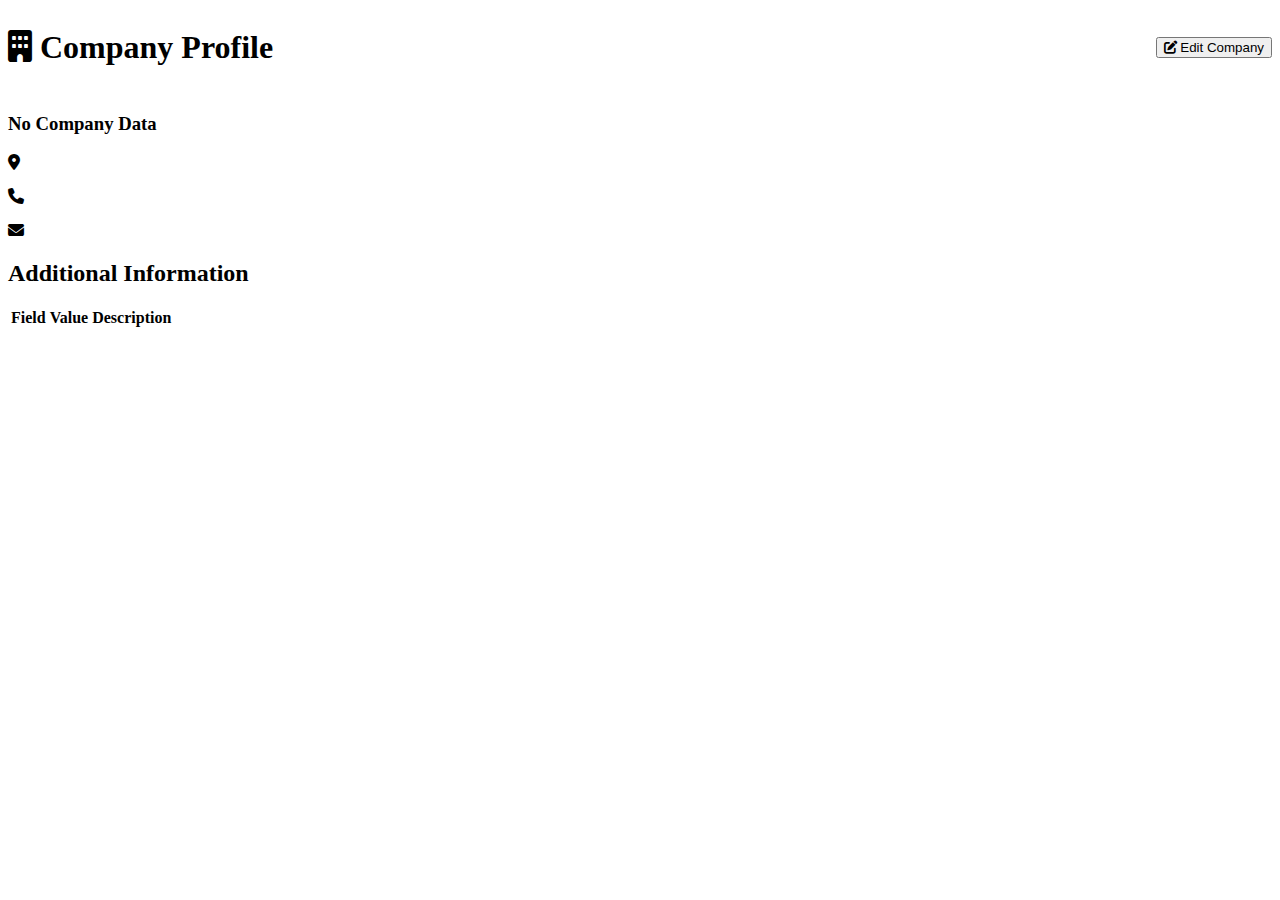
<file: company.html.html>
<!-- File: company.html -->
<!DOCTYPE html>
<html lang="id">
<head>
    <meta charset="UTF-8">
    <meta name="viewport" content="width=device-width, initial-scale=1.0">
    <title>StockMint - Company</title>
    <link rel="stylesheet" href="https://cdnjs.cloudflare.com/ajax/libs/font-awesome/6.4.0/css/all.min.css">
    <style>
        /* CSS SAMA */
    </style>
</head>
<body>
    <!-- Struktur sama seperti dashboard.html -->
    
    <div class="content" id="content-area">
        <div style="display: flex; justify-content: space-between; align-items: center; margin-bottom: 25px;">
            <h1><i class="fas fa-building"></i> Company Profile</h1>
            <button class="btn btn-primary" id="btnEditCompany">
                <i class="fas fa-edit"></i> Edit Company
            </button>
        </div>
        
        <div class="stat-card">
            <div id="companyView">
                <!-- Data akan dimuat di sini -->
            </div>
            
            <div id="companyEdit" style="display: none;">
                <form id="companyForm">
                    <div class="form-row">
                        <div class="form-col">
                            <label>Company Name *</label>
                            <input type="text" class="form-control" name="COMPANY_NAME" required>
                        </div>
                        <div class="form-col">
                            <label>Tax ID</label>
                            <input type="text" class="form-control" name="TAX_ID">
                        </div>
                    </div>
                    <!-- Tambahkan field lainnya -->
                    
                    <div style="margin-top: 20px;">
                        <button type="submit" class="btn btn-primary">
                            <i class="fas fa-save"></i> Save Changes
                        </button>
                        <button type="button" class="btn" id="btnCancelEdit">
                            Cancel
                        </button>
                    </div>
                </form>
            </div>
        </div>
        
        <h2>Additional Information</h2>
        <div class="data-table">
            <table>
                <thead>
                    <tr>
                        <th>Field</th>
                        <th>Value</th>
                        <th>Description</th>
                    </tr>
                </thead>
                <tbody id="companyDetails">
                    <!-- Detail akan diisi oleh JavaScript -->
                </tbody>
            </table>
        </div>
    </div>

    <script>
        // Load company data
        function loadCompanyData() {
            const masterData = JSON.parse(localStorage.getItem('stockmint_master_data') || '{}');
            const company = masterData.company || {};
            
            // Display view
            document.getElementById('companyView').innerHTML = `
                <h3>${company.COMPANY_NAME || 'No Company Data'}</h3>
                <p><i class="fas fa-map-marker-alt"></i> ${company.STREET || ''} ${company.CITY || ''}</p>
                <p><i class="fas fa-phone"></i> ${company.PHONE1 || ''}</p>
                <p><i class="fas fa-envelope"></i> ${company.EMAIL || ''}</p>
            `;
            
            // Fill form if editing
            if (document.getElementById('companyForm')) {
                Object.keys(company).forEach(key => {
                    const input = document.querySelector(`[name="${key}"]`);
                    if (input) input.value = company[key];
                });
            }
        }
        
        document.addEventListener('DOMContentLoaded', function() {
            loadCompanyData();
            
            // Toggle edit mode
            document.getElementById('btnEditCompany')?.addEventListener('click', function() {
                document.getElementById('companyView').style.display = 'none';
                document.getElementById('companyEdit').style.display = 'block';
            });
            
            document.getElementById('btnCancelEdit')?.addEventListener('click', function() {
                document.getElementById('companyView').style.display = 'block';
                document.getElementById('companyEdit').style.display = 'none';
            });
            
            // Save company data
            document.getElementById('companyForm')?.addEventListener('submit', function(e) {
                e.preventDefault();
                
                const formData = new FormData(this);
                const companyData = {};
                formData.forEach((value, key) => {
                    companyData[key] = value;
                });
                
                let masterData = JSON.parse(localStorage.getItem('stockmint_master_data') || '{}');
                masterData.company = { ...masterData.company, ...companyData };
                localStorage.setItem('stockmint_master_data', JSON.stringify(masterData));
                
                alert('Company data saved successfully!');
                loadCompanyData();
                document.getElementById('companyView').style.display = 'block';
                document.getElementById('companyEdit').style.display = 'none';
            });
        });
    </script>
</body>
</html>
</file>
